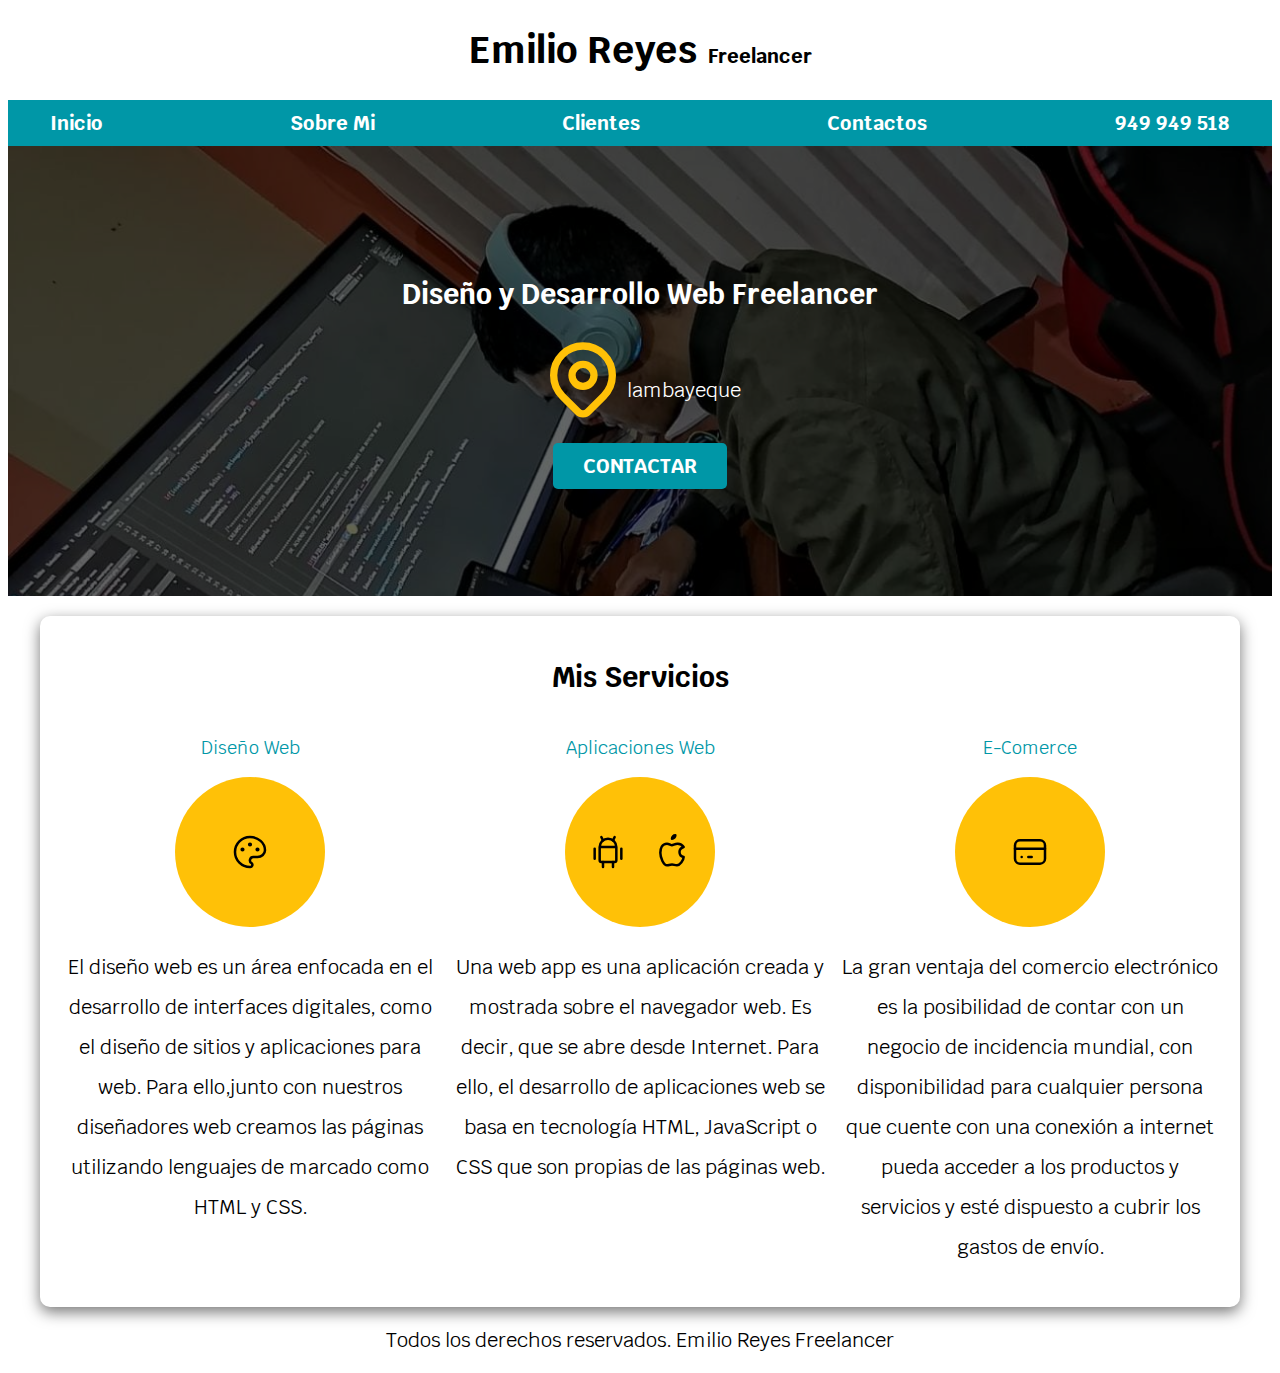
<file: index.html>
<!DOCTYPE html>
<html lang="en">
<head>
    <meta charset="UTF-8">
    <meta http-equiv="X-UA-Compatible" content="IE=edge">
    <meta name="viewport" content="width=device-width, initial-scale=1.0">
    <title>Diseñador Web</title>
    <link rel="preload" href="css/normalize.css" as="style">
    <link rel="preconnect" href="https://fonts.googleapis.com">
<link rel="preconnect" href="https://fonts.gstatic.com" crossorigin>
<link href="https://fonts.googleapis.com/css2?family=Krub:wght@400;700&display=swap" rel="stylesheet">
    <link rel="preload" href="css/styles.css" as="style">
    <link href="css/styles.css" rel="stylesheet">
</head>
<body>
    <header>
        <h1 class="titulo">Emilio Reyes <span>Freelancer</span></h1>
    </header>

    <div class="nav-bg">
       <nav class="navegacion-principal contenedor">
          <a href="#">Inicio</a>
          <a href="sobremi.html">Sobre Mi</a>
          <a href="#">Clientes</a>
          <a href="contactos.html">Contactos</a>
          <a href="">949 949 518</a>
      </nav>
    </div>

    <section class="hero">
        <div class="contenido-hero">
           <h2>Diseño y Desarrollo Web <span>Freelancer</span></h2>
           
           <div class="ubicacion">
           <svg xmlns="http://www.w3.org/2000/svg" class="icon icon-tabler icon-tabler-map-pin" width="88" height="88" viewBox="0 0 24 24" stroke-width="2" stroke="#FFC107" fill="none" stroke-linecap="round" stroke-linejoin="round">
            <path stroke="none" d="M0 0h24v24H0z" fill="none"/>
            <circle cx="12" cy="11" r="3" />
            <path d="M17.657 16.657l-4.243 4.243a2 2 0 0 1 -2.827 0l-4.244 -4.243a8 8 0 1 1 11.314 0z" />
          </svg><p>lambayeque</p>  
        </div>
        <a class="boton" href="#">Contactar</a>
       </div>
    </section>
    <main class="contenedor sombra">
        <h2>Mis Servicios</h2>

  <div class="servicios">
        <section class="servicio">
            <h3>Diseño Web</h3>
        
<div class="iconos">
  <svg xmlns="http://www.w3.org/2000/svg" class="icon icon-tabler icon-tabler-palette" width="40" height="40" viewBox="0 0 24 24" stroke-width="1.5" stroke="#000000" fill="none" stroke-linecap="round" stroke-linejoin="round">
    <path stroke="none" d="M0 0h24v24H0z" fill="none"/>
    <path d="M12 21a9 9 0 1 1 0 -18a9 8 0 0 1 9 8a4.5 4 0 0 1 -4.5 4h-2.5a2 2 0 0 0 -1 3.75a1.3 1.3 0 0 1 -1 2.25" />
    <circle cx="7.5" cy="10.5" r=".5" fill="currentColor" />
    <circle cx="12" cy="7.5" r=".5" fill="currentColor" />
    <circle cx="16.5" cy="10.5" r=".5" fill="currentColor" />
  </svg>
</div>
<p>El diseño web es un área enfocada en el desarrollo de interfaces digitales, como el diseño de sitios y aplicaciones para web. 
    Para ello,junto con  nuestros  diseñadores web creamos las páginas utilizando lenguajes de marcado como HTML y CSS.</p>
        </section>
          
        <section class="servicio">
            <h3>Aplicaciones Web</h3>   
 <div class="iconos">
      <svg xmlns="http://www.w3.org/2000/svg" class="icon icon-tabler icon-tabler-brand-android" width="40" height="40" viewBox="0 0 24 24" stroke-width="1.5" stroke="#000000" fill="none" stroke-linecap="round" stroke-linejoin="round">
                <path stroke="none" d="M0 0h24v24H0z" fill="none"/>
                <line x1="4" y1="10" x2="4" y2="16" />
                <line x1="20" y1="10" x2="20" y2="16" />
                <path d="M7 9h10v8a1 1 0 0 1 -1 1h-8a1 1 0 0 1 -1 -1v-8a5 5 0 0 1 10 0" />
                <line x1="8" y1="3" x2="9" y2="5" />
                <line x1="16" y1="3" x2="15" y2="5" />
                <line x1="9" y1="18" x2="9" y2="21" />
                <line x1="15" y1="18" x2="15" y2="21" />
  </svg>
  <svg xmlns="http://www.w3.org/2000/svg" class="icon icon-tabler icon-tabler-brand-apple" width="40" height="40" viewBox="0 0 24 24" stroke-width="1.5" stroke="#000000" fill="none" stroke-linecap="round" stroke-linejoin="round">
                <path stroke="none" d="M0 0h24v24H0z" fill="none"/>
                <path d="M9 7c-3 0 -4 3 -4 5.5c0 3 2 7.5 4 7.5c1.088 -.046 1.679 -.5 3 -.5c1.312 0 1.5 .5 3 .5s4 -3 4 -5c-.028 -.01 -2.472 -.403 -2.5 -3c-.019 -2.17 2.416 -2.954 2.5 -3c-1.023 -1.492 -2.951 -1.963 -3.5 -2c-1.433 -.111 -2.83 1 -3.5 1c-.68 0 -1.9 -1 -3 -1z" />
                <path d="M12 4a2 2 0 0 0 2 -2a2 2 0 0 0 -2 2" />
  </svg>
  </div>
        <p>Una web app es una aplicación creada y mostrada sobre el navegador web. Es decir, que se abre desde Internet. 
            Para ello, el desarrollo de aplicaciones web se basa en tecnología HTML, JavaScript o CSS que son propias de las páginas web.</p>
        </section>

        <section class="servicio">
            <h3>E-Comerce</h3>
           <div class="iconos">           
            <svg xmlns="http://www.w3.org/2000/svg" class="icon icon-tabler icon-tabler-credit-card" width="40" height="40" viewBox="0 0 24 24" stroke-width="1.5" stroke="#000000" fill="none" stroke-linecap="round" stroke-linejoin="round">
                <path stroke="none" d="M0 0h24v24H0z" fill="none"/>
                <rect x="3" y="5" width="18" height="14" rx="3" />
                <line x1="3" y1="10" x2="21" y2="10" />
                <line x1="7" y1="15" x2="7.01" y2="15" />
                <line x1="11" y1="15" x2="13" y2="15" />
              </svg>
          </div>                
            <p>La gran ventaja del comercio electrónico es la posibilidad de contar con un negocio de incidencia mundial, con disponibilidad
                 para cualquier persona que cuente con una conexión a internet pueda acceder a los productos y servicios y esté dispuesto a cubrir los gastos de envío.</p>
        </section>
        </div> <!--cierre de la clase servicios -->
  

    
</main>
    <footer class="footer">
    <p>Todos los derechos reservados. Emilio Reyes Freelancer</p>
    </footer>
</body>
</html>
</file>
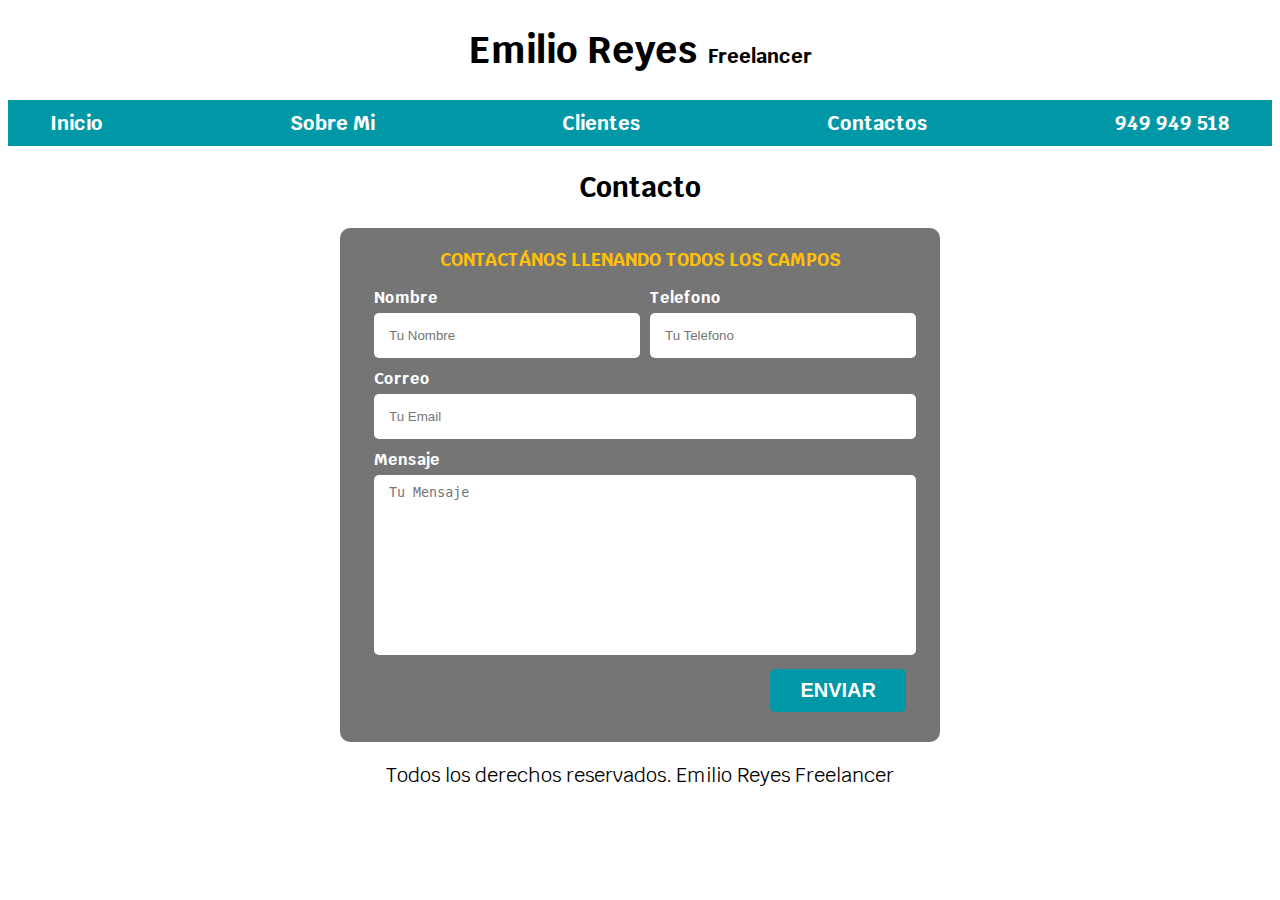
<file: contactos.html>
<!DOCTYPE html>
<html lang="en">
<head>
    <meta charset="UTF-8">
    <meta http-equiv="X-UA-Compatible" content="IE=edge">
    <meta name="viewport" content="width=device-width, initial-scale=1.0">
    <title>Diseñador Web</title>
    <link rel="preload" href="css/normalize.css" as="style">
    <link rel="preconnect" href="https://fonts.googleapis.com">
<link rel="preconnect" href="https://fonts.gstatic.com" crossorigin>
<link href="https://fonts.googleapis.com/css2?family=Krub:wght@400;700&display=swap" rel="stylesheet">
    <link rel="preload" href="css/styles.css" as="style">
    <link href="css/styles.css" rel="stylesheet">
</head>
<body>
    <header>
        <h1 class="titulo">Emilio Reyes <span>Freelancer</span></h1>
    </header>

    <div class="nav-bg">
       <nav class="navegacion-principal contenedor">
          <a href="index.html">Inicio</a>
          <a href="sobremi.html">Sobre Mi</a>
          <a href="#">Clientes</a>
          <a href="#">Contactos</a>
          <a href="">949 949 518</a>
      </nav>
    </div>
<section>
        <h2>Contacto</h2>
        <form class="formulario">
            <fieldset>
                <legend>Contactános llenando todos los campos</legend>
        <div class="contenedor-campos">    
                <div class="campo">
                    <label>Nombre</label>
                    <input class="input-text" type="text" placeholder="Tu Nombre">
                </div>
            
                <div class="campo">
                    <label>Telefono</label>
                    <input class="input-text" type="tel" placeholder="Tu Telefono">
                </div>
                
               <div class="campo">
                   <label>Correo</label>
                   <input class="input-text" type="email" placeholder="Tu Email">
               </div>

               <div class="campo">
                   <label>Mensaje</label>
                   <textarea class="input-texto" name="mensaje" for="mensaje" placeholder="Tu Mensaje" maxlength="300"></textarea>
               </div>
        </div> <!-- Contenedor campos -->
            <div class="alinear-derecha flex">
                <input class="boton w-sm-100" type="submit" value="Enviar">
            </div>
            </fieldset>
        </form>
    </section>
     <footer class="footer">
    <p>Todos los derechos reservados. Emilio Reyes Freelancer</p>
    </footer>
</body>
</html>
</file>
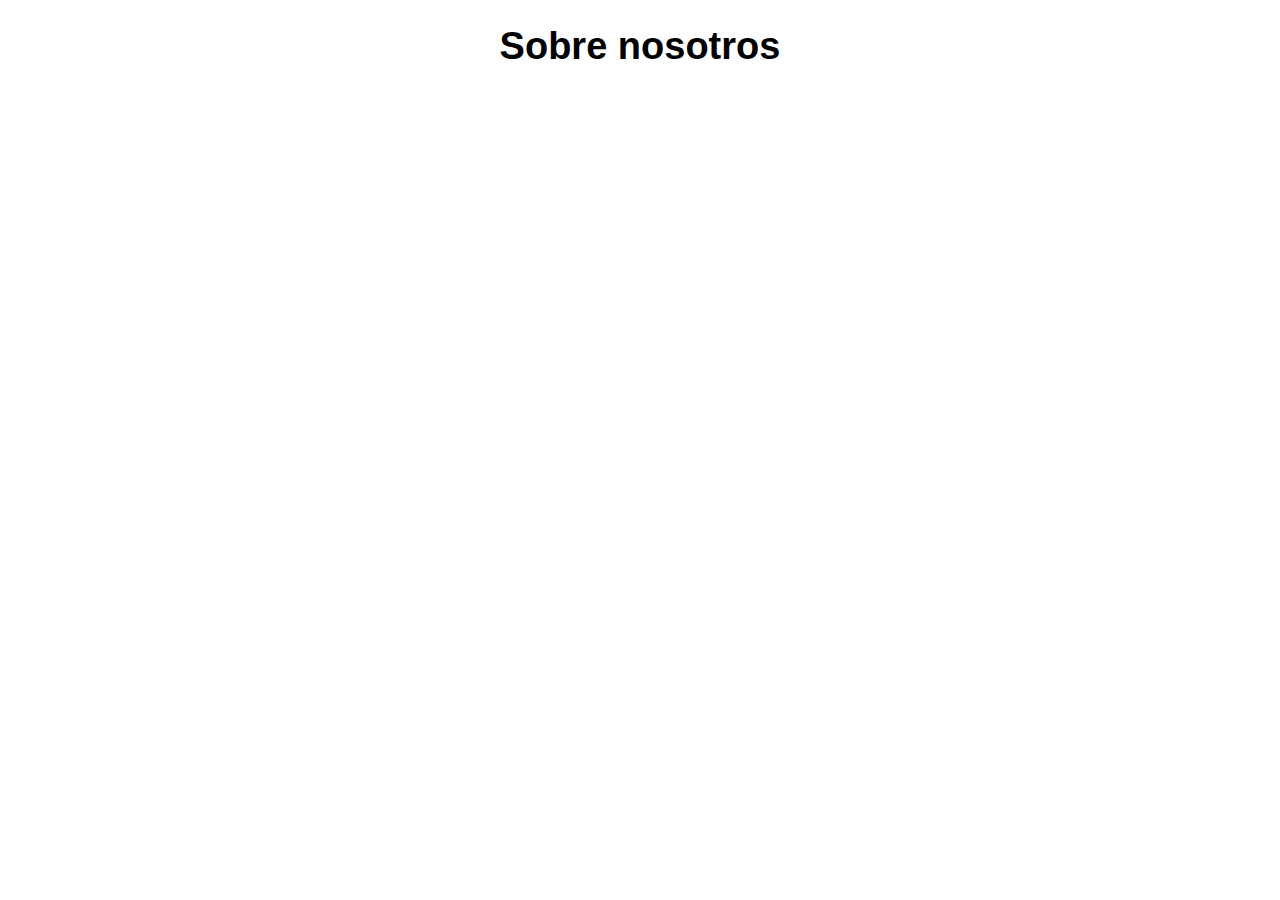
<file: nosotros.html>
<!DOCTYPE html>
<html lang="en">
<head>
    <meta charset="UTF-8">
    <meta http-equiv="X-UA-Compatible" content="IE=edge">
    <meta name="viewport" content="width=device-width, initial-scale=1.0">
    <title>Document</title>
    <link rel="preload" href="css/styles.css" as="style">
    <link href="css/styles.css" rel="stylesheet">
</head>
<body>
    <h1>Sobre nosotros</h1>
</body>
</html>
</file>
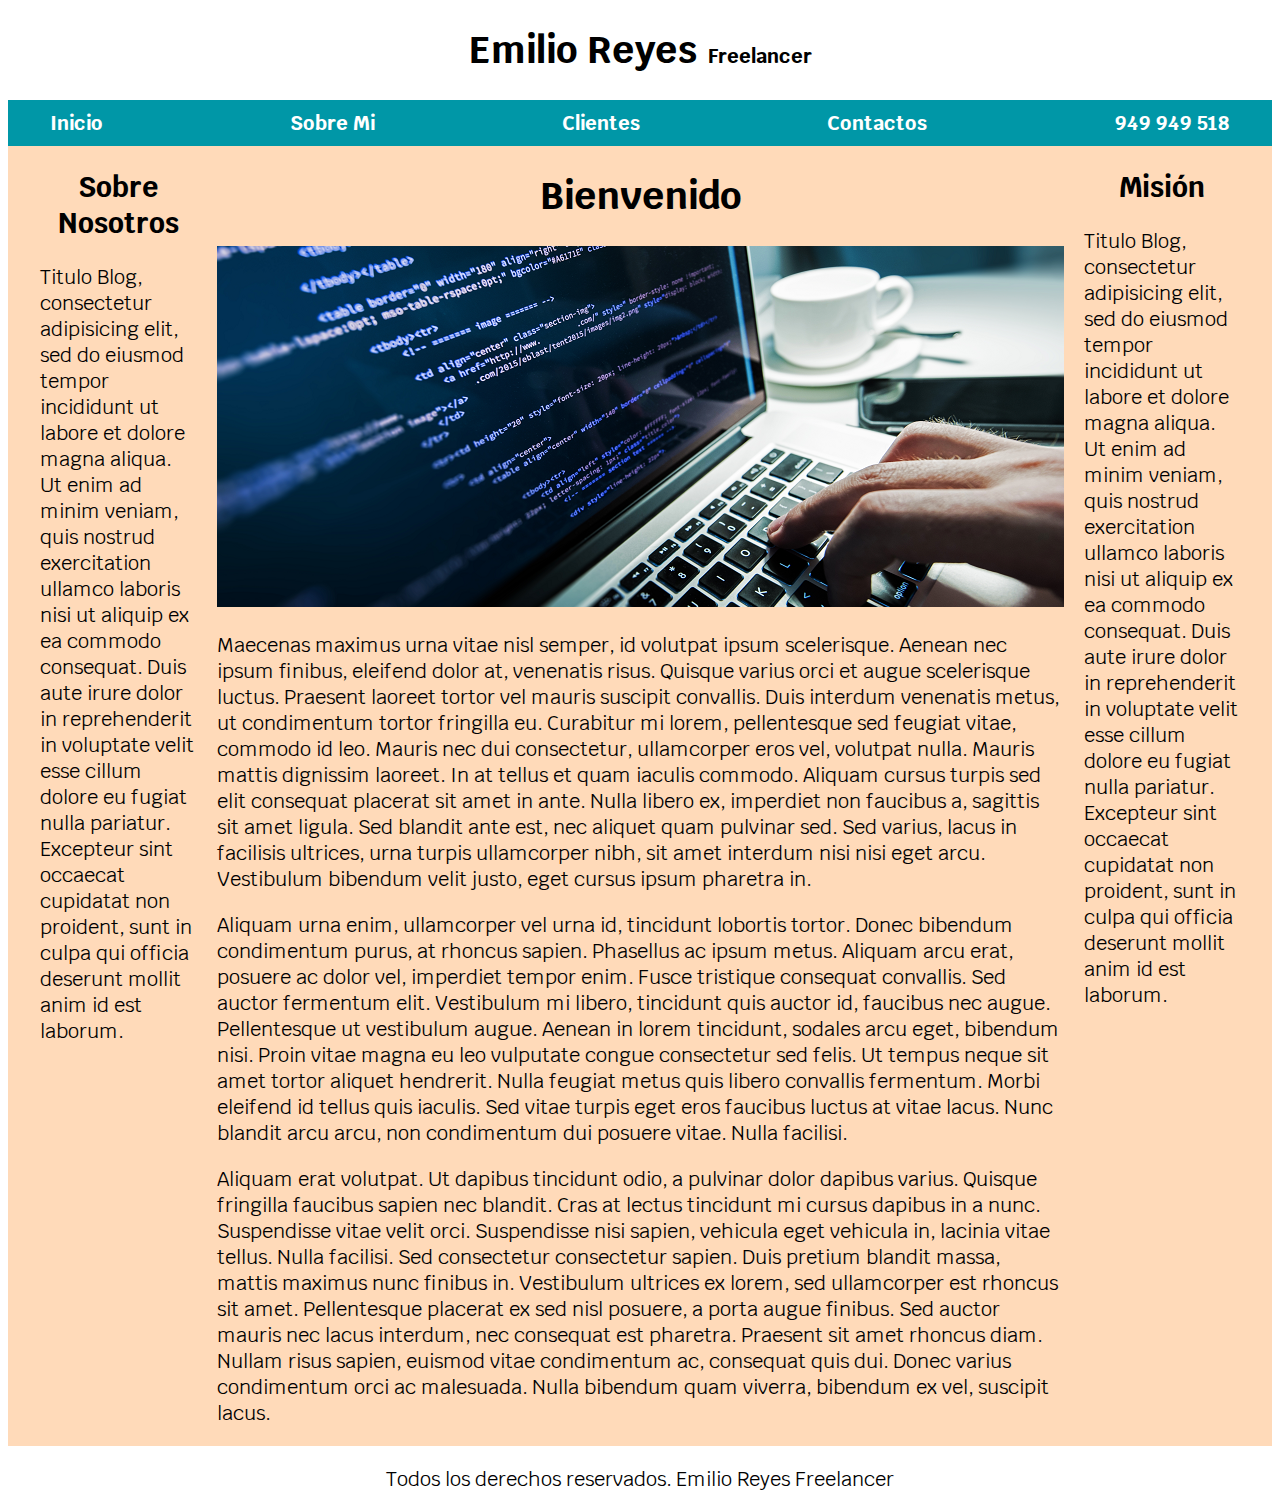
<file: sobremi.html>
<!DOCTYPE html>
<html lang="en">
<head>
    <meta charset="UTF-8">
    <meta http-equiv="X-UA-Compatible" content="IE=edge">
    <meta name="viewport" content="width=device-width, initial-scale=1.0">
    <title>Diseñador Web</title>
    <link rel="preload" href="css/normalize.css" as="style">
    <link rel="preconnect" href="https://fonts.googleapis.com">
<link rel="preconnect" href="https://fonts.gstatic.com" crossorigin>
<link href="https://fonts.googleapis.com/css2?family=Krub:wght@400;700&display=swap" rel="stylesheet">
    <link rel="preload" href="css/styles.css" as="style">
    <link href="css/styles.css" rel="stylesheet">
</head>
<body>
    <header>
        <h1 class="titulo">Emilio Reyes <span>Freelancer</span></h1>
    </header>

    <div class="nav-bg">
       <nav class="navegacion-principal contenedor">
          <a href="index.html">Inicio</a>
          <a href="sobremi.html">Sobre Mi</a>
          <a href="#">Clientes</a>
          <a href="contactos.html">Contactos</a>
          <a href="">949 949 518</a>
      </nav>
    </div>
    <div class="color">
    <div class="contenedor-rombo">
        <main class="cont-princ">
            <article>
                <h1>Bienvenido</h1>
                <img src="img/freelance.png">

                <p>Maecenas maximus urna vitae nisl semper, id volutpat ipsum scelerisque. Aenean nec ipsum finibus, eleifend dolor at, venenatis risus. Quisque varius orci et augue scelerisque luctus. Praesent laoreet tortor vel mauris suscipit convallis.
                    Duis interdum venenatis metus, ut condimentum tortor fringilla eu. Curabitur mi lorem, pellentesque sed feugiat vitae, commodo id leo. Mauris nec dui consectetur, ullamcorper eros vel, volutpat nulla. Mauris mattis dignissim laoreet.
                    In at tellus et quam iaculis commodo. Aliquam cursus turpis sed elit consequat placerat sit amet in ante. Nulla libero ex, imperdiet non faucibus a, sagittis sit amet ligula. Sed blandit ante est, nec aliquet quam pulvinar sed. Sed
                    varius, lacus in facilisis ultrices, urna turpis ullamcorper nibh, sit amet interdum nisi nisi eget arcu. Vestibulum bibendum velit justo, eget cursus ipsum pharetra in.</p>

                <p>Aliquam urna enim, ullamcorper vel urna id, tincidunt lobortis tortor. Donec bibendum condimentum purus, at rhoncus sapien. Phasellus ac ipsum metus. Aliquam arcu erat, posuere ac dolor vel, imperdiet tempor enim. Fusce tristique consequat
                    convallis. Sed auctor fermentum elit. Vestibulum mi libero, tincidunt quis auctor id, faucibus nec augue. Pellentesque ut vestibulum augue. Aenean in lorem tincidunt, sodales arcu eget, bibendum nisi. Proin vitae magna eu leo vulputate
                    congue consectetur sed felis. Ut tempus neque sit amet tortor aliquet hendrerit. Nulla feugiat metus quis libero convallis fermentum. Morbi eleifend id tellus quis iaculis. Sed vitae turpis eget eros faucibus luctus at vitae lacus.
                    Nunc blandit arcu arcu, non condimentum dui posuere vitae. Nulla facilisi.</p>

                <p>Aliquam erat volutpat. Ut dapibus tincidunt odio, a pulvinar dolor dapibus varius. Quisque fringilla faucibus sapien nec blandit. Cras at lectus tincidunt mi cursus dapibus in a nunc. Suspendisse vitae velit orci. Suspendisse nisi sapien,
                    vehicula eget vehicula in, lacinia vitae tellus. Nulla facilisi. Sed consectetur consectetur sapien. Duis pretium blandit massa, mattis maximus nunc finibus in. Vestibulum ultrices ex lorem, sed ullamcorper est rhoncus sit amet. Pellentesque
                    placerat ex sed nisl posuere, a porta augue finibus. Sed auctor mauris nec lacus interdum, nec consequat est pharetra. Praesent sit amet rhoncus diam. Nullam risus sapien, euismod vitae condimentum ac, consequat quis dui. Donec varius
                    condimentum orci ac malesuada. Nulla bibendum quam viverra, bibendum ex vel, suscipit lacus.</p>

            </article>
        </main>

        <aside class="sid-1">
            <h2>Sobre Nosotros</h2>
            <p>Titulo Blog, consectetur adipisicing elit, sed do eiusmod tempor incididunt ut labore et dolore magna aliqua. Ut enim ad minim veniam, quis nostrud exercitation ullamco laboris nisi ut aliquip ex ea commodo consequat. Duis aute irure dolor
                in reprehenderit in voluptate velit esse cillum dolore eu fugiat nulla pariatur. Excepteur sint occaecat cupidatat non proident, sunt in culpa qui officia deserunt mollit anim id est laborum.</p>
        </aside>
        <aside class="sid-2">
            <h2>Misión</h2>
            <p>Titulo Blog, consectetur adipisicing elit, sed do eiusmod tempor incididunt ut labore et dolore magna aliqua. Ut enim ad minim veniam, quis nostrud exercitation ullamco laboris nisi ut aliquip ex ea commodo consequat. Duis aute irure dolor
                in reprehenderit in voluptate velit esse cillum dolore eu fugiat nulla pariatur. Excepteur sint occaecat cupidatat non proident, sunt in culpa qui officia deserunt mollit anim id est laborum.</p>
        </aside>
    </div>
</div>
    <footer class="footer">
    <p>Todos los derechos reservados. Emilio Reyes Freelancer</p>
    </footer>
</body>
</html>
</file>
<file: css/styles.css>
:root {
    --blanco: #ffffff;
    --oscuro: #212121;
    --primario: #ffc107;
    --secundario: #0097a7;
    --gris: #757575;
}
 /*Global de HTL*/
html {
    font-size: 62.5%;
    box-sizing: border-box;  /*Hack para box Model*/
    scroll-snap-type: x mandatory;
}

/** Scroll Snap**/

.servicios,
.navegacion-principal,
.formulario {
    scroll-snap-align: center;
    scroll-snap-stop:always ;
}
 

*, *:before, *:after {
    box-sizing: inherit;
}

body {
    font-size: 16px; /*1rem = 10px */
    font-family: 'Krub', sans-serif;
    background-image: linear-gradient(to top, var(--grisClaro) 0%, var(--blanco) 100%);
}
.contenedor {
    max-width: 120rem;
    margin: 0 auto;
}

.boton {
    background-color: var(--secundario);
    color: white;
    padding: 1rem 3rem;
    text-decoration: none;
    display: inline-block;
    font-size: 2rem;
    margin-top: 2rem;
    border-radius: .5rem;
    text-transform: uppercase;
    font-weight: bold;
    width: 80%;
    text-align: center;
    border: none;
}

@media (min-width: 768px) {
    .boton{
        width: auto;
    }
}

.sombra {
    -webkit-box-shadow: 0px 5px 15px 0px rgba(0,0,0,0.54);
    -moz-box-shadow: 0px 5px 15px 0px rgba(0,0,0,0.54);
    box-shadow: 0px 5px 15px 0px rgba(0,0,0,0.54);
    background-color: var(--blanco);
    padding: 2rem;
    border-radius: 1rem;
}
 /*Tipografia*/
h1 {
    font-size: 3.8rem;
}
h2 {
    font-size: 2.8rem;
}
h3 {
    font-size: 1.8rem;
}
h1,h2,h3 {
    text-align: center;
}

 /*Titulos*/
.titulo span {
    font-size: 2rem;
}

/*Utilidades*/
.w-sm-100 {
    width: 100%;
}

@media (min-width: 768px) {
    .w-sm-100 {
        width: auto;
    }
}
.flex {
  display: flex;
}

.alinear-derecha {
  justify-content: flex-end;
}


 /*Navegacion Principal*/
.nav-bg {
    background-color: var(--secundario);
}

.navegacion-principal {
    display: flex;
    flex-direction: column;
}



@media (min-width: 768px) { 
    .navegacion-principal{
        flex-direction: row;
        justify-content: space-between;
    }
}


.navegacion-principal a {
   
    display: block;
    text-align: center;
    color: var(--blanco);
    text-decoration: none;
    font-size: 2rem;
    font-weight: 700;
    padding: 1rem;
}

.navegacion-principal a:hover {
    background-color: var(--primario);
    color: var(--oscuro);
}

 /*Hero*/
.hero {
    background-image: url(../img/hero.jpg);
    background-repeat: no-repeat;
    background-size: cover;
    height: 450px;
    position: relative;
    margin-bottom: 2rem;
}

.contenido-hero {
    position: absolute;
    background-color: rgb( 0,0,0, .6);
    width: 100%;
    height: 100%;

    display: flex;
    flex-direction: column;
    align-items: center;
    justify-content: center;
}

.contenido-hero h2,
.contenido-hero p {
    color: var(--blanco);
}

.contenido-hero .ubicacion {
    display: flex;
    align-items: flex-end;
}


/** Servicios **/
@media (min-width: 768px) {
    .servicios {
        display: grid;
        grid-template-columns: repeat(3, 1fr);
        column-gap: 1rem;
    }
}

.servicio {
   display: flex;
   flex-direction: column;
   align-items: center;

}

.servicio h3 {
    color: var(--secundario);
    font-weight: normal;
}

.servicio p {
    line-height: 2;
    text-align: center;
}

.servicios .iconos {
    height: 15rem;
    width: 15rem;
    background-color: var(--primario);
    border-radius: 50%;
    display: flex;
    justify-content: space-evenly;
    align-items: center;
}

/** Contacto**/

.formulario {
   background-color: var(--gris);
   width: min( 60rem, 100% ); /** Utiliza el valor mas pequeño**/
   margin: 0 auto;
   padding: 2rem;
   border-radius: 1rem;

}

.formulario fieldset{
    border: none;
}

.formulario legend {
    text-align: center;
    color: var(--primario);
    font-size: 1.8rem;
    text-transform: uppercase;
    font-weight: 800;
    margin-bottom: 1rem;
    
}

@media (min-width: 768px) {
.contenedor-campos,
.input-texto  {
  display: grid;
  grid-template-columns: 50% 50%;
  grid-template-rows: auto auto 20rem ;
  column-gap: 1rem;
}
}

.campo:nth-child(3),
.campo:nth-child(4) {
    grid-column: 1 / 3;
}

.campo {
  margin-bottom: 1rem;
}

.campo label {
  color: var(--blanco);
  font-weight: bold;
  margin-bottom: .5rem;
  display: block;
}

.input-text {
    width: 100%;
    border: none;
    padding: 1.5rem;
    border-radius: .5rem;
}

.input-texto {
    width: 100%;
    border: none;
    border-radius: .5rem;
    resize: none;
    height: 180px;
    line-height: 32px;
    padding-inline: 1.5rem;
    
}

.footer {
    text-align: center;
    text-shadow: #212121;
}

/** sobre mi**/
.chocho {
    background-image: url(../img/freelance.png);
    background-repeat: no-repeat;
    background-size: cover;
    height: 450px;
    position: relative;
    margin-bottom: 2rem;
}
/** SOBRE MI **/
.contenedor-rombo {
    max-width: 1200px;
    width: 95%;
    margin: 0 auto;
}

p {
    font-size: 2rem;
}

.entrada-blog a {
    display: inline-block;
    background-color: #2196F3;
    color: white;
    padding: 10px 20px;
    text-decoration: none;
    font-weight: bold;
    text-transform: uppercase;
}   
@media (min-width: 768px) {
    .contenedor-rombo {
        display: grid;
        grid-template-areas: "izquierda contenido derecha";
        grid-template-columns: 1fr 3fr 1fr;
        grid-auto-flow: column;
        column-gap: 2rem;
    }
    .cont-princ {
        grid-area: contenido;
    }
    .sid-1 {
        grid-area: izquierda;
    }
}
.color {
    background:peachpuff;
}
</file>
